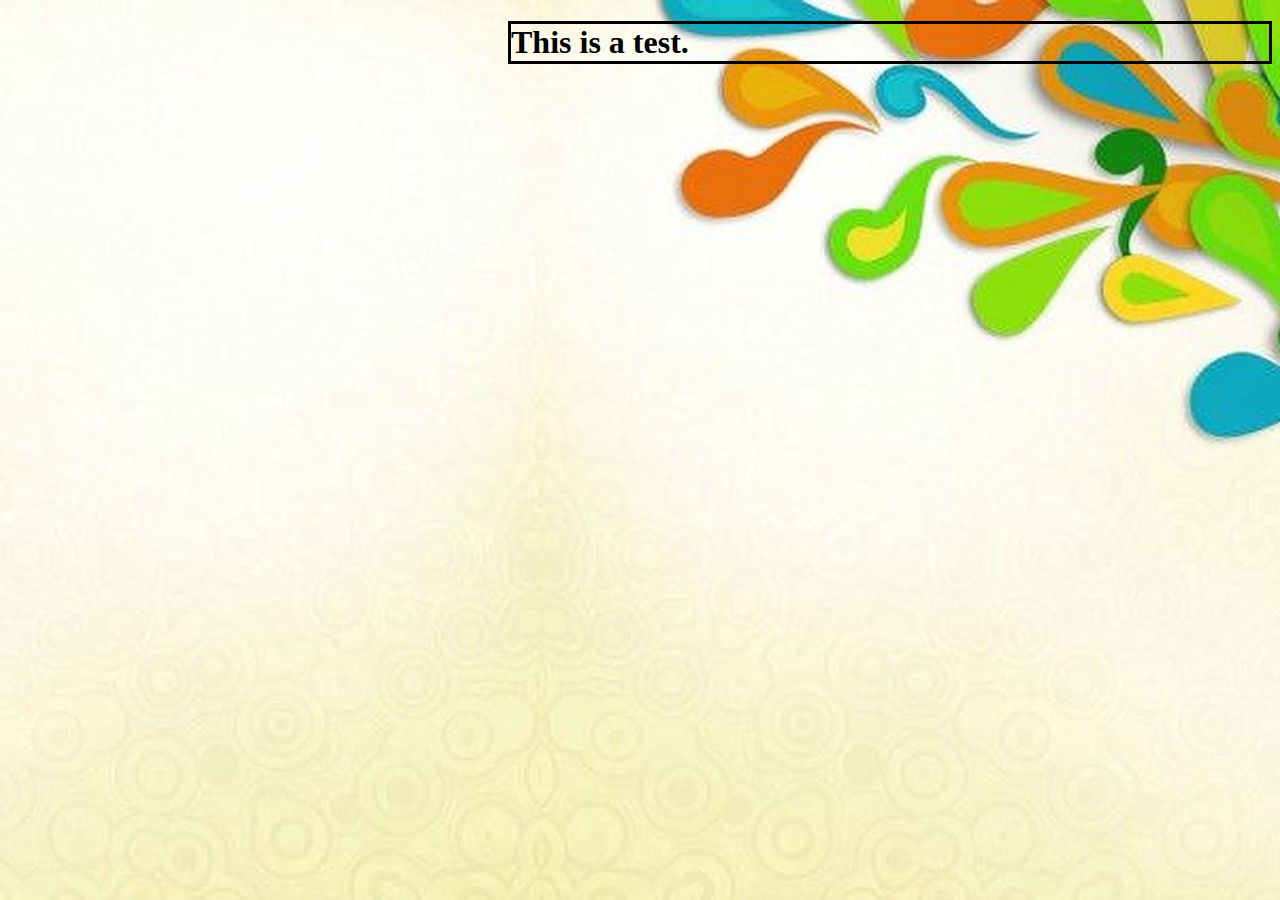
<file: test.html>
<!DOCTYPE html>
<html>
    <head>
        <link rel="stylesheet"
        type = "text/css"
        href = "style.css"/>
        <title>

        </title>
    </head>
    <body>
        <div class= "test">
        <h1>
            This is a test.
        </h1>
    </div>
    </body>
</html>
</file>
<file: style.css>
body{
    background-image: url("backgroundmain.jpg");
}

.header h1 {

    text-decoration: violet;
text-align : center;
    color: #8ADD07;
    margin-left : 500px;
    transition: ease-in, 2s;
 
}
.header {
    display : flex;
        justify-content: space-between;
  
  font-family: serif;
 font-variant: small-caps;
 font-size: xx-large;
 font-display: large;
 transition: color, 5s, linear, 1s;;
}


.grid {
    display: flex;
  flex-wrap: wrap;
    justify-content: space-between;

   
    
/*transition: color, 2s, linear, 1s;; */
}
.footer {
    display: flex;
    justify-content: flex-end;
    transition: color, 2s, linear, 1s;;

}
p, h2 {
    text-align: center;
   /* transition: color, 2s, linear, 1s; */
    font-style: oblique;
  
}
.end { 
    
    transition: color, 2s, linear, 1s;;
}
.content{
    
    transition: color, 2s, linear, 1s;;
}
.item{
    color: whitesmoke;
    font-size: xx-large;
    font-family: Arial, Helvetica, sans-serif;
    image-resolution: 300dpi;
    position: relative;
    margin-bottom: 15px;
}
.middle{
    display: flex;
    flex-wrap: wrap;
    text-align: center;
  
 color : #1AA1B4;
 transition: color, 2s, linear, 1s;;
 font-display: large;
 font-size: 25px;
 font-family: 'Courier New', Courier, monospace;
}
.e{
    display: flex;
    flex-wrap: wrap;
    transition: color, 2s, linear, 1s;;  
    color : whitesmoke;
    font-family: 'Courier New', Courier, monospace;
    background-image: url("4.jpg");
}
.special{
    font-family: 'Courier New', Courier, monospace;
    background-image: url("2.jpg");
    color: whitesmoke;
    font-size: 25px;
}
.extra{
    font-family: 'Courier New', Courier, monospace;
    font-style: oblique; 
    color: red;
    background-image: url("10.jpg");
}
.previous{
    background-image: url("12.png");
}
.test h1{
    border : solid;
    margin-left: 500px ;
}
a:link {
    color: red;
}
a:visited{
    color: seagreen;
}
.item p{
    position: absolute;
    top : 50%;
    left : 50%;
    transform: translate(-60%,-60%);
    opacity: 0;
}
.item:hover p{
    opacity: 1;
}
.item:hover img{
    opacity: 0.3;
}
</file>
